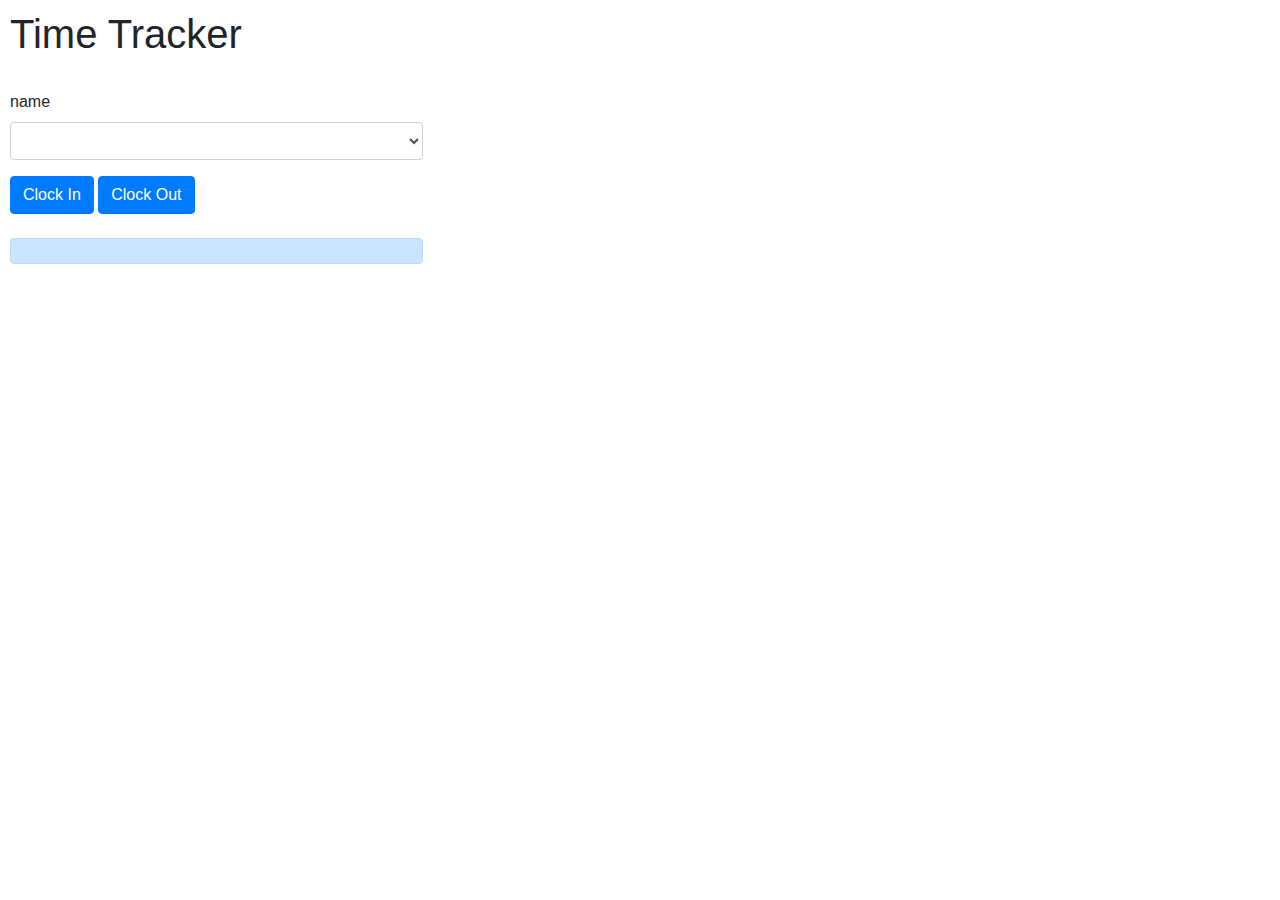
<file: TimerTracker.html>
<!DOCTYPE html>
<html>
  <head>
    <base target="_top">
    <link rel="stylesheet" href="https://stackpath.bootstrapcdn.com/bootstrap/4.5.2/css/bootstrap.min.css
" 
    integrity="sha384-JcKb8q3iqJ61gNV9KGb8thSsNjpSL0n8PARn9HuZOnIxN0hoP+VmmDGMN5t9UJ0Z" crossorigin="anonymous">
    <script src="https://ajax.googleapis.com/ajax/libs/jquery/3.5.1/jquery.min.js"></script>
   
    <script>
    $( document ).ready(function() {
      getEmployees();
    });
    
    function getEmployees() 
    {
    
    google.script.run.withSuccessHandler(function(ar) 
    {
    var employeeSelect = document.getElementById("employee");
    console.log(ar);
    
    let option = document.createElement("option");
    option.value = "";
    option.text = "";
    employeeSelect.appendChild(option);
    
    ar.forEach(function(item, index) 
    {    
      let option = document.createElement("option");
      var employee = item[0];
      option.value = item[0];
      option.text = item[0];
      employeeSelect.appendChild(option);    
    });
    }).getEmployees();
    
    };
    
    function ClockIn()
    {
    
    $('#message').html("");
    var employee = document.getElementById("employee").value;
    
    if(employee != '')
    {
    
    google.script.run.withSuccessHandler(function(ar) 
    {
     console.log(ar);
    ar.forEach(function(item, index) 
    {
    
    if(item[0] == 'SUCCESS')
    {
    var message = item[2] + ' Clocked in at ' + item[1];
    $('#message').html(message);
    document.getElementById("message").className = "alert alert-primary";
    }
    else
    {
    var message = item[2] + ' ' + item[0];
    $('#message').html(message);
    document.getElementById("message").className = "alert alert-warning"; 
    }
    
     
    });
    
    }).clockIn(employee);
    
    }
    }
    
    function ClockOut()
    {
    
    $('#message').html("");
    var employee = document.getElementById("employee").value;
    
    if(employee != '')
    {
    
    google.script.run.withSuccessHandler(function(ar) 
    {
    console.log(ar);
    ar.forEach(function(item, index) 
    {
    
    if(item[0] == 'SUCCESS')
    {
    var message = item[2] + ' Clocked out at ' + item[1];
    $('#message').html(message);
    document.getElementById("message").className = "alert alert-primary";
    }
    else
    {
    var message = item[2] + ' ' + item[0];
    $('#message').html(message);
    document.getElementById("message").className = "alert alert-warning"; 
    }
        
    });
    
    }).clockOut(employee);
    
    }
    }
    </script>
  </head>
  <body>
  <div style="padding: 10px;" >
  <h1>Time Tracker</h1><br>
  <form>
  <div class="form-row">
  <div class="form-group col-md-4">
  <label for="employee">name</label>
  <select class="form-control" id="employee">
  </select>
  </div>
  </div>
  <div class="form-row">
  <div class="form-group col-md-4">
  <input type="button" value="Clock In" id="clockin" class="btn btn-primary" onclick="ClockIn()" />
  <input type="button" value="Clock Out" id="clockout" class="btn btn-primary" onclick="ClockOut()" /><br><br>
  <div class="alert alert-primary" role="alert" id="message">
  </div>
  </div> 
  </div> 
  </form>
  </div>
  </body>
</html>
</file>
